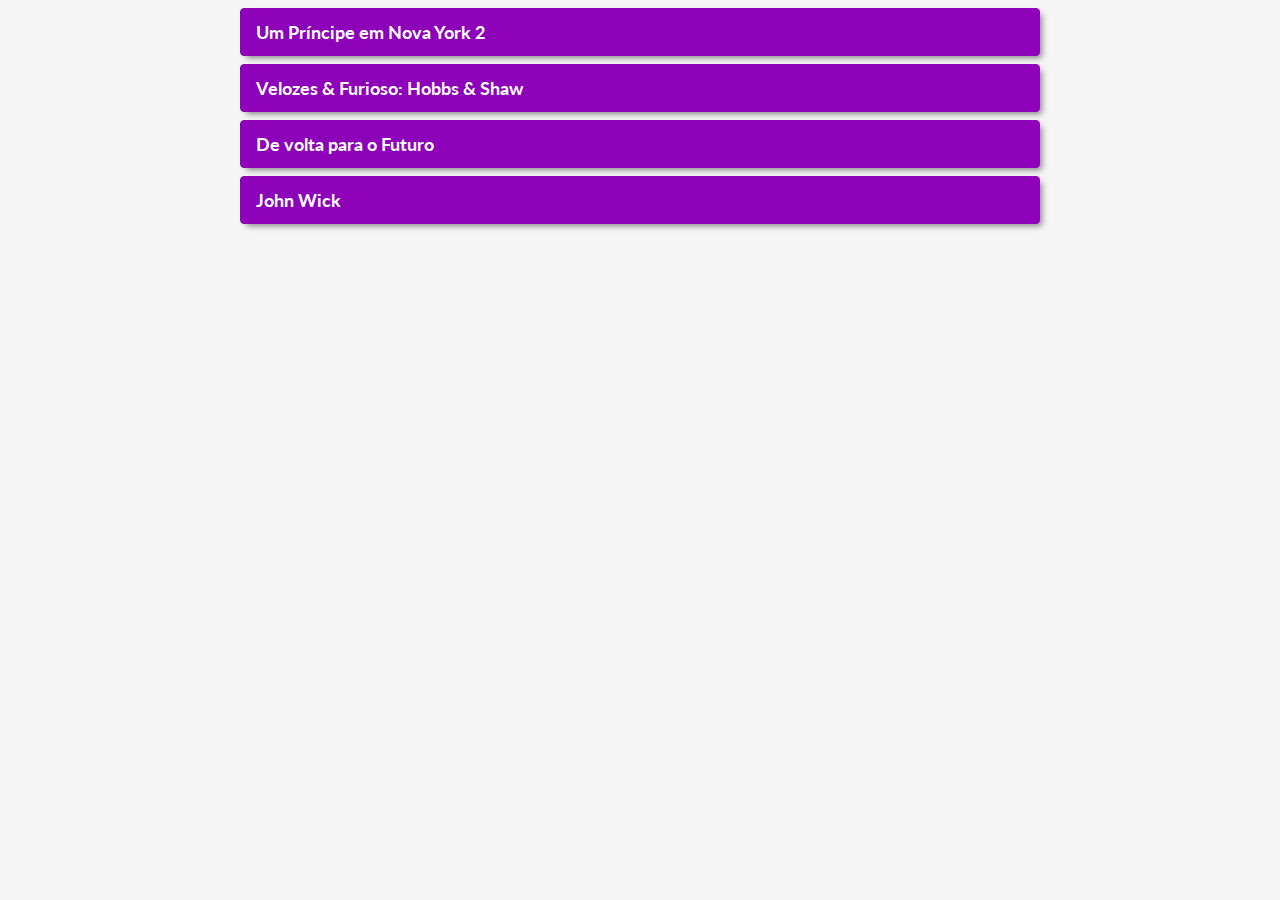
<file: JavaScript/08-28_Movies/index.html>
<!DOCTYPE html>
<html>
<head>
	<meta charset="utf-8">
	<title>Movies</title>
	<link rel="preconnect" href="https://fonts.googleapis.com">
	<link rel="preconnect" href="https://fonts.gstatic.com" crossorigin>
	<link href="https://fonts.googleapis.com/css2?family=Lato&display=swap" rel="stylesheet">
	<link rel="stylesheet" type="text/css" href="css/estilo.css">
</head>
<body>
	<main>
		<article>
			<h1>Um Príncipe em Nova York 2</h1>
			<div class="dados">
				<div class="resumo">
					<p>Ano de lançamento: 2021</p>
					<p>Eddie Murphy, Arsenio Hall, Jermaine Fowler</p>
				</div>
				<h2>Sinopse</h2>
				<p>
					Akeem e Semmi estão de volta! No exuberante e majestoso país de Zamunda, o recém-coroado Rei Akeem (Eddie Murphy) e seu fiel confidente Semmi (Arsenio Hall) embarcam em uma nova e hilária aventura que os faz cruzar o mundo desde sua grande nação africana até o bairro do Queens, em Nova York, onde tudo começou.
				</p>
			</div>
		</article>

		<article>
			<h1>Velozes & Furioso: Hobbs & Shaw</h1>
			<div class="dados">
				<div class="resumo">
					<p>Ano de Lançamento: 2019</p>
					<p>Dwayne Johnson, Jason Statham, Idris Elba</p>
				</div>
				<h2>Sinopse</h2>
				<p>
					Durante anos, o agente fortão Luke Hobbs e o fora-da-lei Deckard Shaw sempre se estranharam, com muitas provocações. Mas quando Brixton, um anarquista modificado ciberneticamente, passa a controlar uma insidiosa ameaça biológica, que pode alterar a humanidade para sempre, Hobbs e Shaw têm que trabalhar juntos para derrotar o único que pode ser mais furioso do que eles!
				</p>
			</div>
		</article>

		<article>
			<h1>De volta para o Futuro</h1>
			<div class="dados">
				<div class="resumo">
					<p>Ano de Lançamento: 1985</p>
					<p>Michael J. Fox, Christopher Lloyd, Lea Thompson</p>
				</div>
				<h2>Sinopse</h2>
				<p>
					Jovem aciona uma máquina do tempo construída por um cientista e retorna aos anos 50, onde terá que salvar sua própria existência.
				</p>
			</div>
		</article>

		<article>
			<h1>John Wick</h1>
			<div class="dados">
				<div class="resumo">
					<p>Ano de Lançamento: 2014</p>
					<p>Keanu Reeves, Willem Dafoe, John Leguizamo</p>
				</div>
				<h2>Sinopse</h2>
				<p>
					Em Nova York, John Wick, um assassino aposentado, volta à ação novamente para se vingar dos bandidos que levaram tudo embora.
				</p>
			</div>
		</article>
	</main>

	<script type="text/javascript" src="js/jquery-3.6.0.js"></script>
	<script type="text/javascript" src="js/script.js"></script>
</body>
</html>
</file>
<file: JavaScript/08-28_Movies/css/estilo.css>
* { font-family: 'Lato', sans-serif; }

body { background-color: #f5f5f5; }

main { width: 800px; margin: auto;}

article 
{ 
	border-radius:4px; 
	border:thin solid #8d02b8; 
	margin-bottom: 8px;
	background-color: #8d02b8;
	box-shadow: 4px 4px 6px -2px rgba(0,0,0,0.45);
}

h1 
{ 
	color: #fff;
	font-size: 18px; 
	padding: 0px 15px;
}

h2
{ 
	color: #8d02b8;
	font-size: 16px; 
}

.dados
{
	background-color: #fff;
	box-sizing: border-box; 
	border-radius:4px; 
	padding: 15px; 
	display: none;
}

.resumo 
{ 
	width: 100%; 
	display: flex;
	align-items: center;
	justify-content: space-between; 
	background-color: #fff;
	border-bottom:  thin solid #8d02b8;
}

.filmes:hover{
	cursor: pointer;
}
</file>
